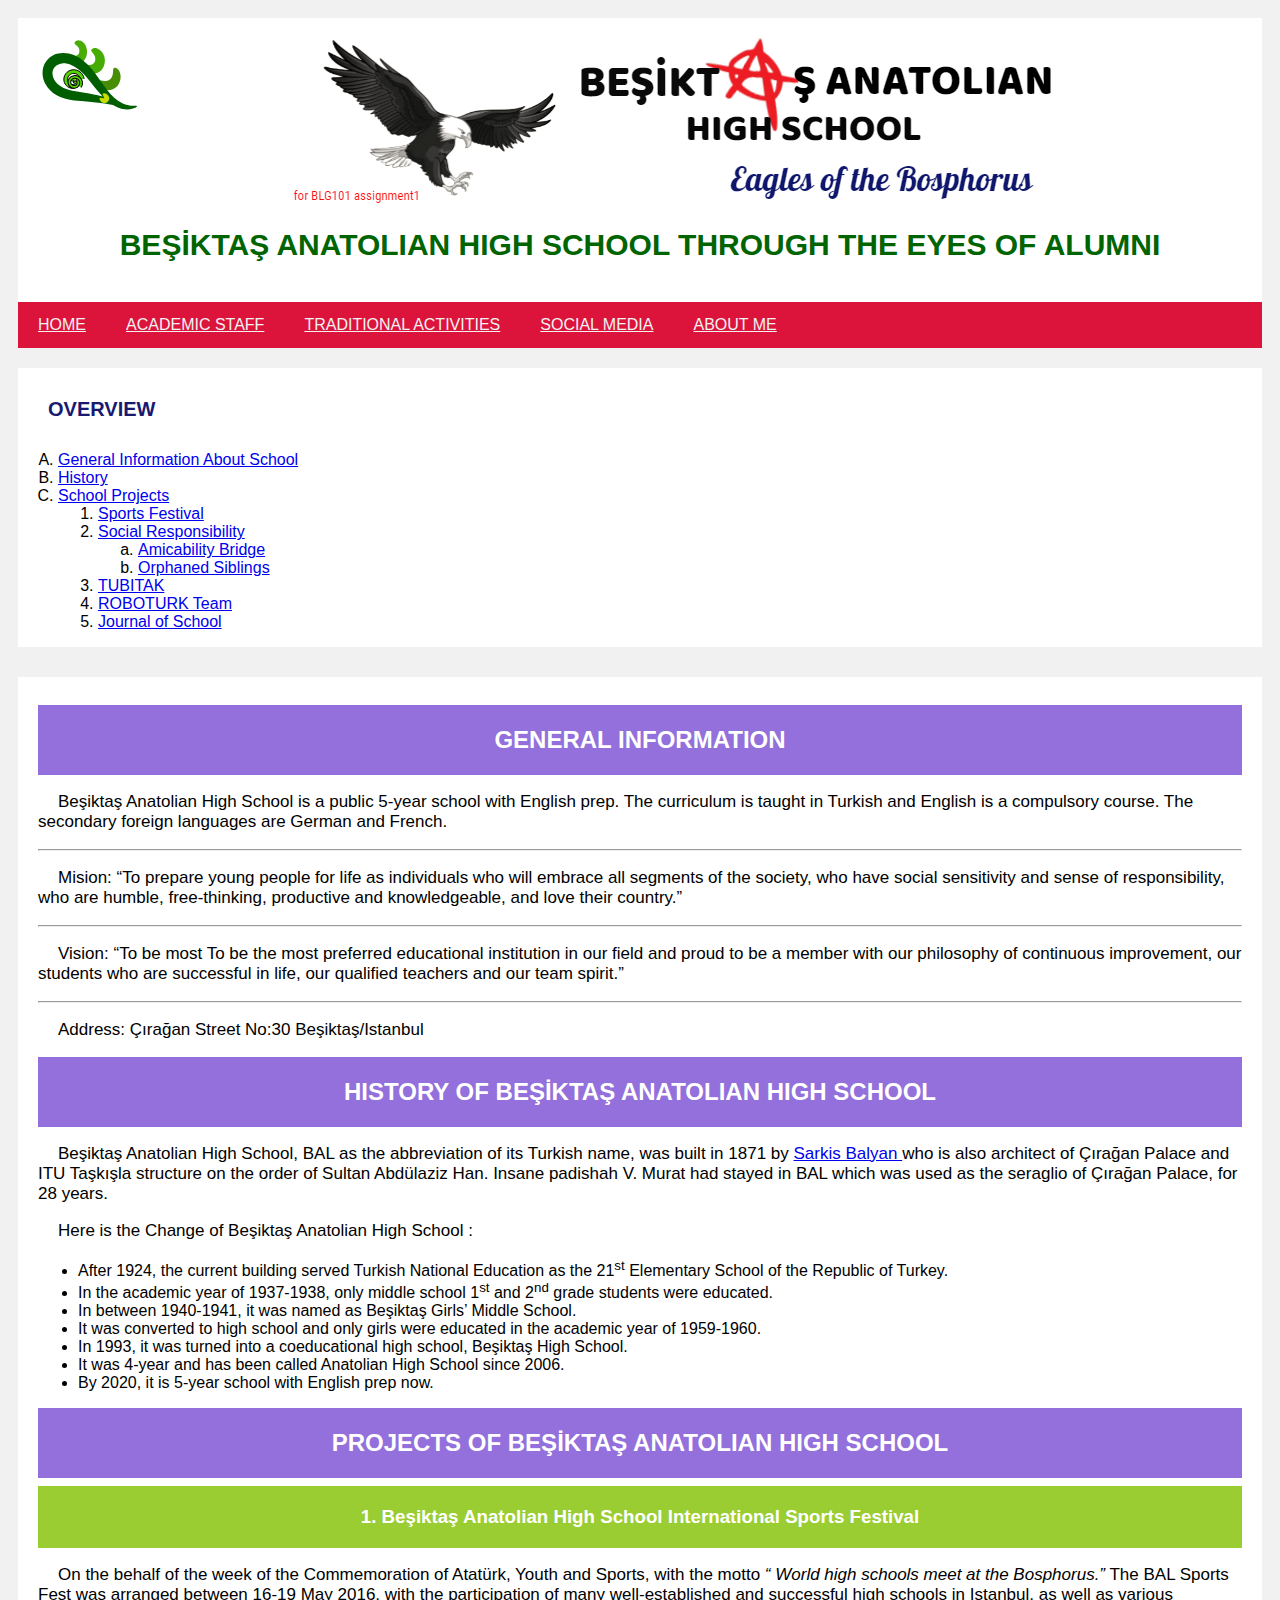
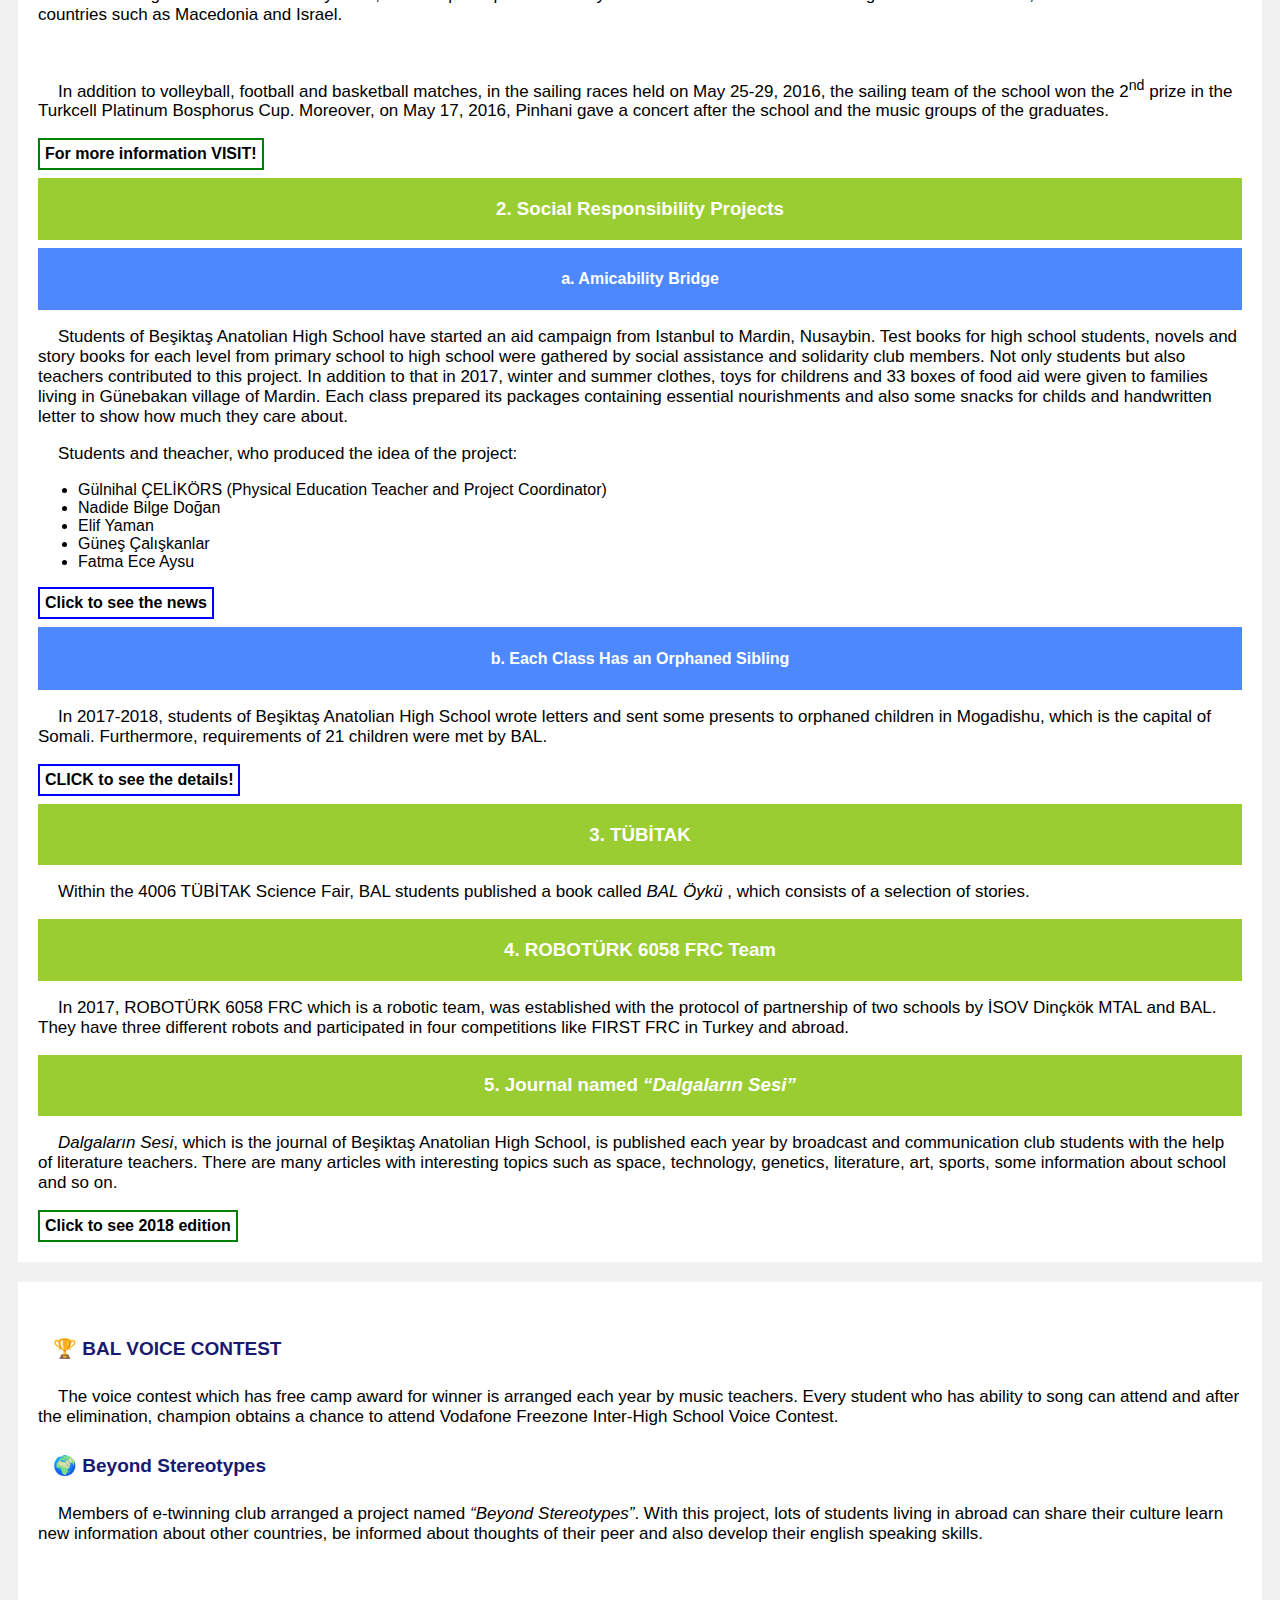
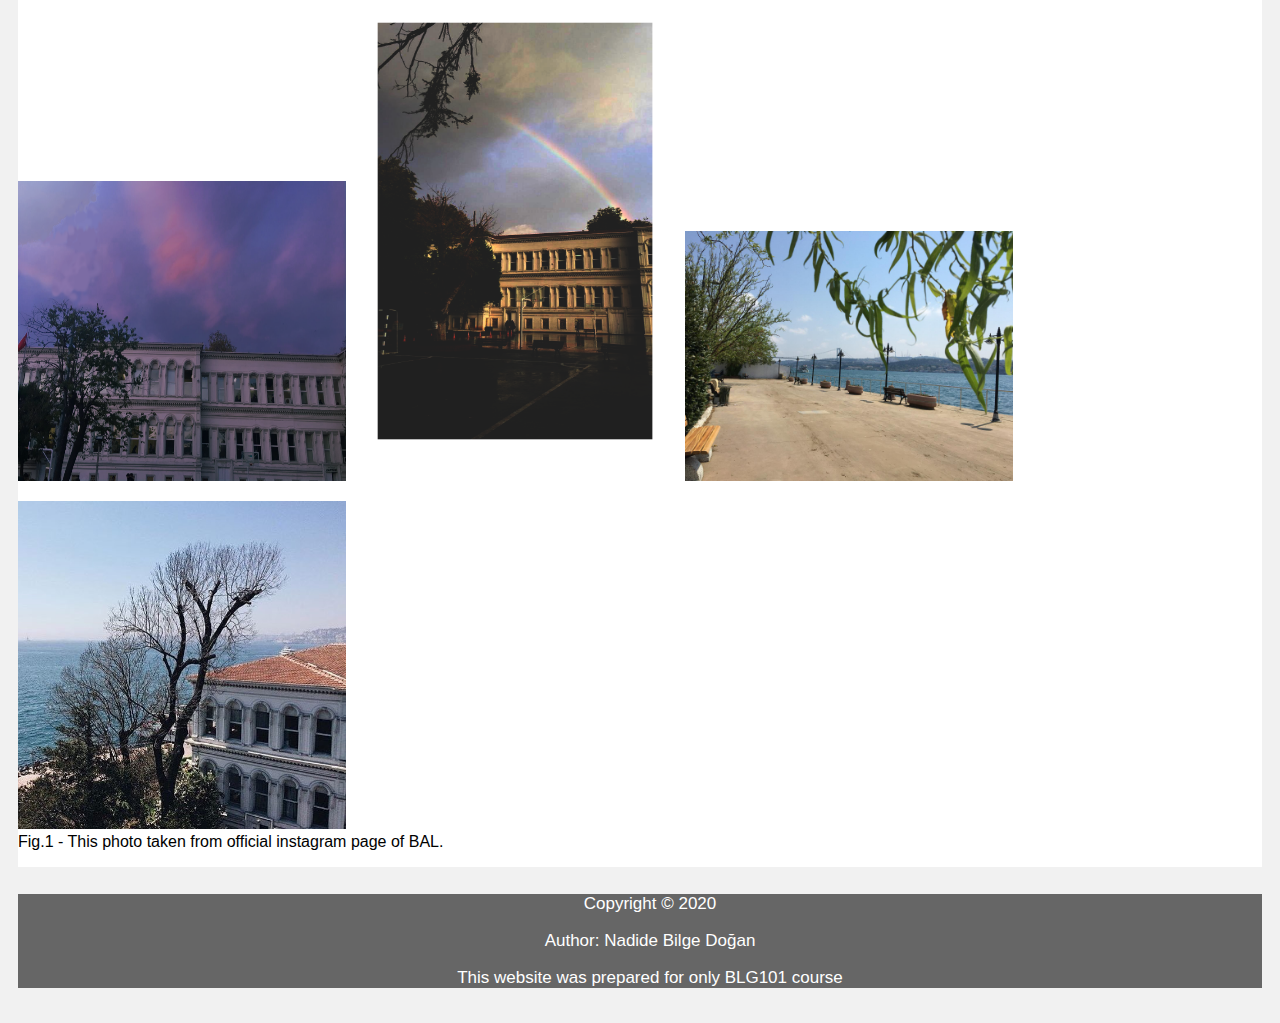
<file: index.html>
<!DOCTYPE html>
 <html lang="en-US">
  <head>
   <link rel="stylesheet" href="background.css">
   <link rel="shortcut icon" href="logo.svg" type="image/x-icon" />
   <meta charset="UTF-8">
   <meta name="keywords" content="high school, alumni, contact, nadide, bilge, doğan, academic staff">
   <meta name="author" content="Nadide Bilge Doğan">
   <meta name="description" content="Beşiktaş Anatolian High School accorging to an alumni">
   <meta name="viewport" content="width=device-width, initial-scale=1.0">
   <title>Eagles of the Bosphorus</title>


   <style>

   
    @media screen and (max-width: 1300px) {
    .leftcolumn , .rightcolumn{
    width: 100%;
    padding: 0px;
     }
    }


    @media screen and (max-width: 400px) {
    .topnav a {
    float: none;
    width: 100%;
     }
  


   </style>
  </head>

  <body>



<header>
 <div class="logo"><img src="logo.svg" alt="logo of the website"></div>
   <img src="banner2.png" alt="banner of the website" width="800" height="170" style="display: block; margin-left: auto; margin-right: auto; max-width: 100%; ">
     <h1>BEŞİKTAŞ ANATOLIAN HIGH SCHOOL THROUGH THE EYES OF ALUMNI</h1>

</header>

<nav>
  <a href="index.html">HOME</a>
  <a href="academic.html">ACADEMIC STAFF</a>
    <a href="activity.html">TRADITIONAL ACTIVITIES</a>
   <a href="contact.html">SOCIAL MEDIA</a>
  <a href="about.html">ABOUT ME</a>
</nav>

<section>
  <div class="leftcolumn">
    <h4 style=" padding: 10px; margin: 20px; color: MidnightBlue; font-size: 20px;"> OVERVIEW</h4>

   <ol type="A">
      <li><a href="#A">General Information About School</a></li>
      <li><a href="#B">History</a></li>
      <li><a href="#C">School Projects</a>
      <ol type="1">
      <li><a href="#1">Sports Festival</a></li>
      <li><a href="#2">Social Responsibility</a>
   <ol type="a">
      <li><a href="#a">Amicability Bridge</a></li>
      <li><a href="#b">Orphaned Siblings</a></li>
   </ol></li>
      <li><a href="#3">TUBITAK</a></li>
      <li><a href="#4">ROBOTURK Team</a></li>
      <li><a href="#5">Journal of School</a></li>
  </ol></li>
 </ol>

</div>

  <div class="rightcolumn">
    <div class="paragraph">
       <div class="secondmain">
          <h2 id="A">GENERAL INFORMATION</h2>
       </div>
         <p>
         Beşiktaş Anatolian High School is a public 5-year school with English prep.  The curriculum is taught in Turkish and English is a compulsory course.  The secondary foreign languages are German and French.
       </p>
         <hr>
         <p>
         Mision: <q>To prepare young people for life as individuals who will embrace all segments of the society, who have social sensitivity and sense of responsibility, who are humble, free-thinking, productive and knowledgeable, and love their country.</q>
       </p>
       <hr>
       <p>
         Vision: <q>To be most To be the most preferred educational institution in our field and proud to be a member with our philosophy of continuous improvement, our students who are successful in life, our qualified teachers and our team spirit.</q>
       </p>
       <hr>
       <p>
         Address: Çırağan Street No:30 Beşiktaş/Istanbul
         </p>

 
      <div class="secondmain">
        <h2 id="B">HISTORY OF BEŞİKTAŞ ANATOLIAN HIGH SCHOOL</h2>
      </div>
    <p> Beşiktaş Anatolian High School, BAL as the abbreviation of its Turkish name, was built in 1871 by <a href="https://tr.wikipedia.org/wiki/Sarkis_Balyan" target="_blank" title="More information about Sarkis Balyan">Sarkis Balyan </a>who is also architect of Çırağan Palace and ITU Taşkışla structure on the order of Sultan Abdülaziz Han.  Insane padishah V. Murat had stayed in BAL which was used as the seraglio of Çırağan Palace, for 28 years.
<br>
<p>Here is the Change of Beşiktaş Anatolian High School :</p>

<ul>
<li>After 1924, the current building served Turkish National Education as the 21<sup>st</sup> Elementary School of the Republic of Turkey.</li>
<li>In the academic year of 1937-1938,  only middle school 1<sup>st</sup> and 2<sup>nd</sup> grade students were educated.</li>
<li>In  between 1940-1941, it was named as Beşiktaş Girls’ Middle School.</li>
<li> It was converted to high school and only girls were educated in the academic year of 1959-1960. </li>
<li>In 1993, it was turned into a coeducational high school, Beşiktaş High School.</li>
<li>It was 4-year and has been called Anatolian High School since 2006. </li>
<li>By 2020, it is 5-year school with English prep now.</li>
</ul>


     <div class="secondmain">
       <h2 id="C">PROJECTS OF BEŞİKTAŞ ANATOLIAN HIGH SCHOOL</h2>
      </div>

       <div class="thirdmain">
         <h3 id="1">1. Beşiktaş Anatolian High School International Sports Festival</h3>
       </div>

<p> On the behalf of the week of the Commemoration of Atatürk, Youth and Sports, with the motto <i>“ World  high schools meet at the Bosphorus.”</i>  The BAL Sports Fest was arranged between 16-19 May  2016, with the participation of many well-established and successful high schools in Istanbul, as well as various countries such as Macedonia and Israel.</p>
<br>
<p>
In addition to volleyball, football and basketball matches, in the sailing races held on May 25-29, 2016, the sailing team of the school won the 2<sup>nd</sup> prize in the Turkcell Platinum Bosphorus Cup.  Moreover, on May 17, 2016, Pinhani gave a concert after the school and the music groups of the graduates.
</p>
<b><a class="one" href="https://web.archive.org/web/20161002023905/http://balsporfest.com/" title="BALSportsFest" target="_blank">For more information VISIT!</a></b>


       <div class="thirdmain">
         <h3 id="2"> 2. Social Responsibility Projects</h3>
        </div>

  <div class="fourthmain">
      <h4 id="a"> a. Amicability Bridge </h4>
  </div>

<p> Students of Beşiktaş Anatolian High School have started an aid campaign from Istanbul to Mardin, Nusaybin.  Test books for high school students, novels and story books for each level from primary school to high school were gathered by social assistance and solidarity club members.  Not only students but also teachers contributed to this project.  In addition to that in 2017, winter and summer clothes, toys for childrens and 33 boxes of food aid were given to families living in Günebakan village of Mardin.  Each class prepared its packages containing essential nourishments and also some snacks for childs and handwritten letter to show how much they care about.<br>
</p>
<p>
Students and theacher, who produced the idea of the project: </p>
<ul>
<li>Gülnihal ÇELİKÖRS (Physical Education Teacher and Project Coordinator)</li>
<li>Nadide Bilge Doğan</li>
<li>Elif Yaman</li>
<li>Güneş Çalışkanlar</li>
<li>Fatma Ece Aysu</li>
</ul>


<b><a class="two"  href="https://www.youtube.com/watch?v=LlUf1TtE6N0" title="Video on Youtube" target="_blank" >Click to see the news</a></b>


<div class="fourthmain">
<h4 id="b"> b. Each Class Has an Orphaned Sibling </h4>
</div>

<p>In 2017-2018, students of Beşiktaş Anatolian High School wrote letters and sent some presents to orphaned children in Mogadishu, which is the capital of Somali.  Furthermore, requirements of 21 children were met by BAL.
</p>

<b><a class="two" href="https://www.dailysabah.com/politics/2018/04/13/turkish-aid-agency-puts-smile-on-faces-of-somali-children-widows" target="_blank" title="dailySabah">CLICK to see the details!</a></b>


 <div class="thirdmain">
<h3 id="3"> 3. TÜBİTAK</h3>
</div>

<p>Within the 4006 TÜBİTAK Science Fair, BAL students published a book called <em> BAL Öykü </em>, which consists of a selection of stories.
</p>

<div class="thirdmain">
<h3 id="4"> 4. ROBOTÜRK 6058 FRC Team</h3>
</div>
<p> In 2017, ROBOTÜRK 6058 FRC  which is a robotic team, was established with the protocol of partnership of two schools by İSOV Dinçkök MTAL and BAL.  They have three different robots and participated in four competitions like FIRST FRC in Turkey and abroad.
</p>

  <div class="thirdmain">
     <h3 id="5"> 5. Journal named <em>“Dalgaların Sesi”</em></h3>
  </div>

<p> <em>Dalgaların Sesi</em>, which is the journal of Beşiktaş Anatolian High School, is published each year by broadcast and communication club students with the help of literature teachers.  There are many articles with interesting topics such as space, technology, genetics, literature, art, sports, some information about school and so on.
</p>
<b><a class="one" href="http://besiktasanadolu.meb.k12.tr/icerikler/okul-dergimiz-quotdalgalarin-sesi-2018quot-elektronik-ortamda_5400072.html" target="_blank">Click to see 2018 edition</a></b>


</div>
</div>

<div class="leftcolumn">
  <div class="paragraph">
    <h4 style=" padding: 10px; margin: 5px; color: MidnightBlue; font-size: 19px;"> &#127942; <strong>BAL VOICE CONTEST</strong> </h4>

  <p>The voice contest which has free camp award for winner is arranged each year by music teachers. Every student who has ability to song can attend and after the elimination, champion obtains a chance to attend Vodafone Freezone Inter-High School Voice Contest.</p>

  <h4 style=" padding: 10px; margin: 5px; color: MidnightBlue; font-size: 19px;"> &#127757; <strong>Beyond Stereotypes</strong> </h4>

<p>Members of e-twinning club arranged a project named <em>“Beyond Stereotypes”</em>. With this project, lots of students living in abroad can share their culture learn new information about other countries, be informed about thoughts of their peer and also develop their english speaking skills.</p>
</div>
     <img src="./images/modified2.png" alt="processed photo in GIMP"  style=" width: 328px; height:300px; ">

     <img src="./images/modiphoto.png" alt="processed photo in Inkscape"  style="width:330px; height:500px; ">
     <img src="./images/garden.JPG" alt="garden of the school" width="328" height="250" >
     
     <figure style="margin-left:0px">
     <img src="./images/view2.jpg" alt="view of the school" width="328" height="328" >
     <figcaption>Fig.1 - This photo taken from official instagram page of BAL.</figcaption>
     </figure>
</div>

</section>

<footer>
<p>Copyright &copy; 2020</p>
<p>Author: Nadide Bilge Doğan</p>
<p>This website was  prepared for only BLG101 course</p>
</footer>

</body>
</html>
</file>
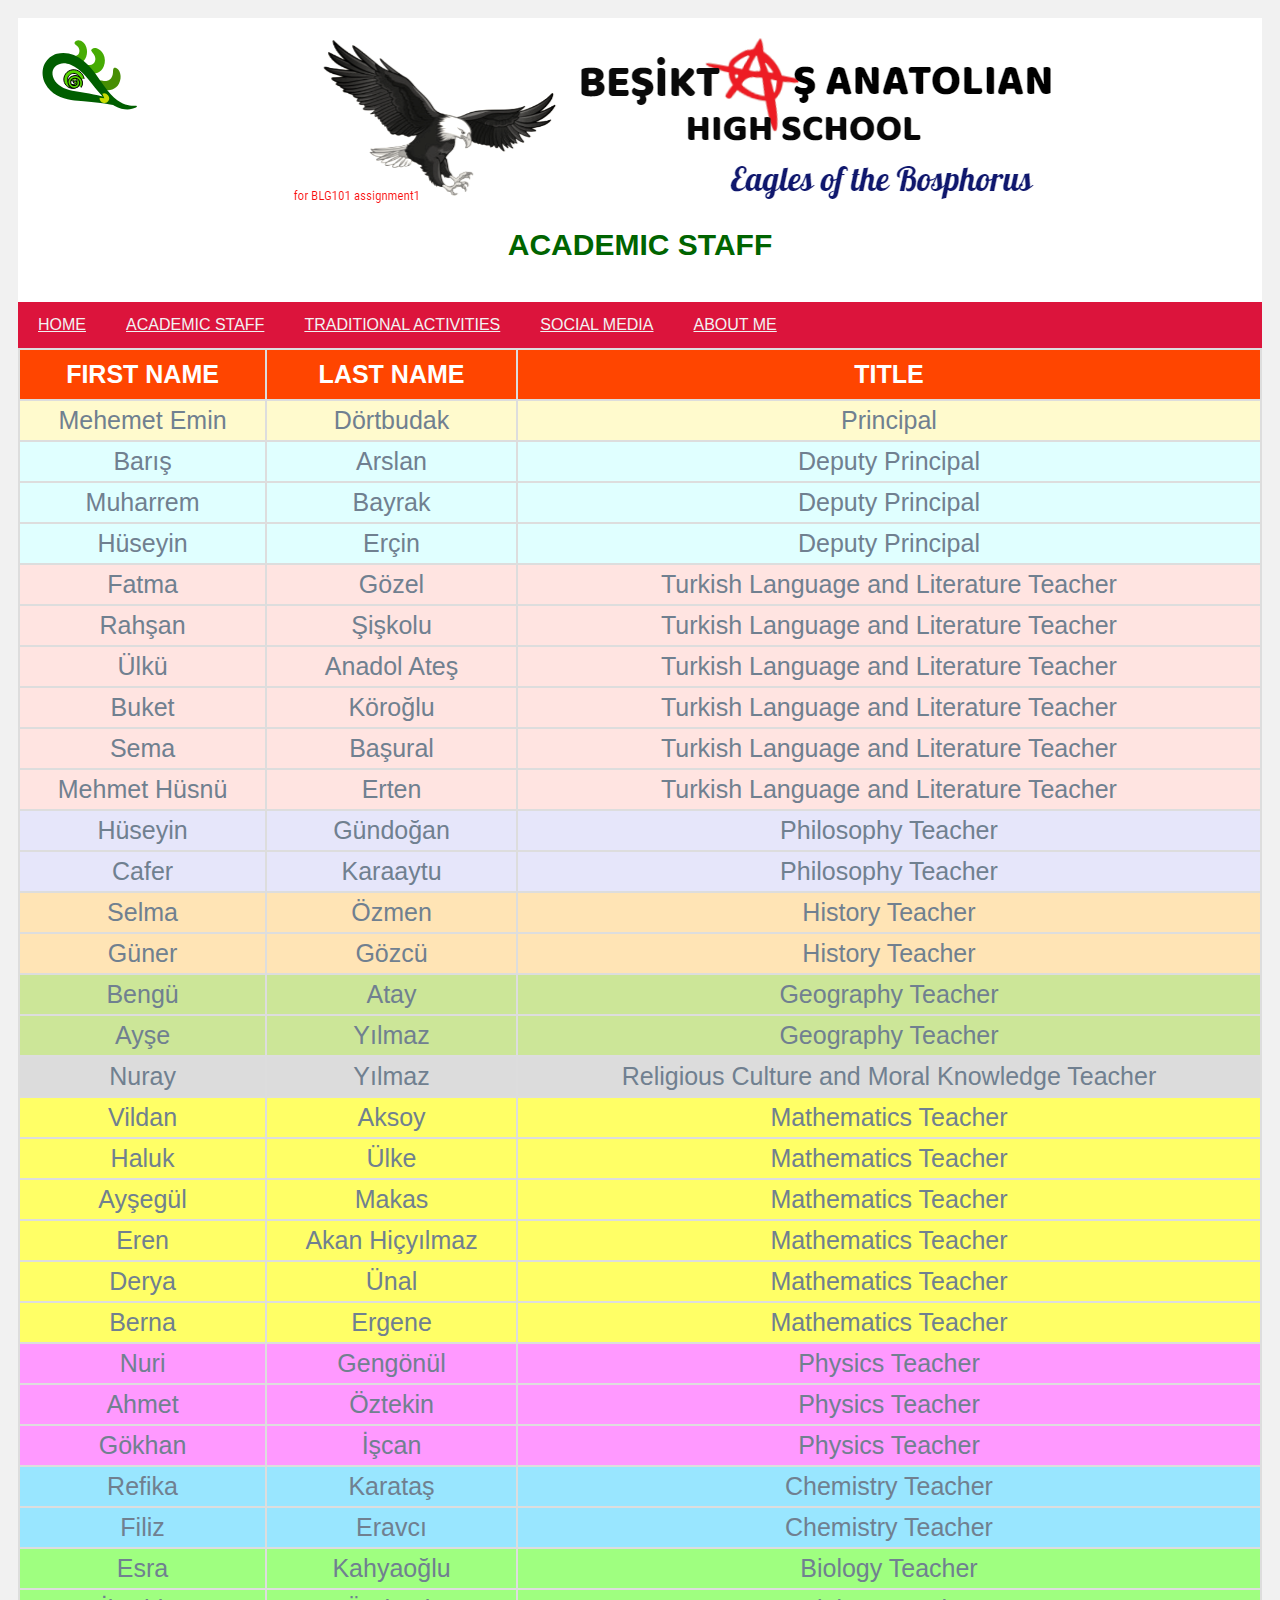
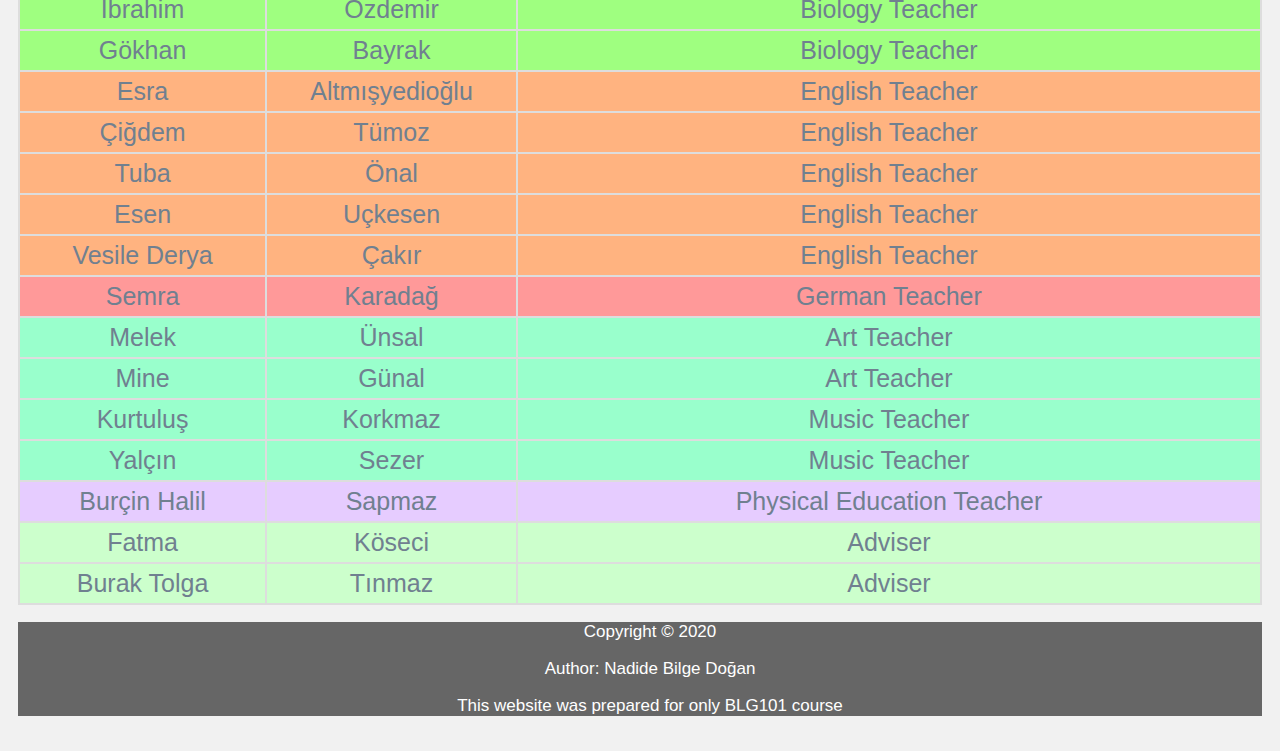
<file: academic.html>
<!DOCTYPE html>
<html lang="en-US">
<head>
<link rel="stylesheet" href="background.css">
<link rel="shortcut icon" href="logo.svg" type="image/x-icon" />
<meta charset="UTF-8">
<meta name="keywords" content="high school, alumni, contact, nadide, bilge, doğan, academic staff">
<meta name="author" content="Nadide Bilge Doğan">
<meta name="description" content="Beşiktaş Anatolian High School accorging to an alumni">
<meta name="viewport" content="width=device-width, initial-scale=1.0">
<title>Eagles of the Bosphorus</title>
<style>

@media screen and (max-width: 400px){
.topnav a {
float: none;
width:100%;
}
}

tr {
color: SlateGray;
}

</style>
</head>
<body>

<header>
<div class="logo"><img src="logo.svg" alt="logo of the website"></div>
<img src="banner2.png" alt="banner of the website" width="800" height="170" style="display: block; margin-left: auto; margin-right: auto; max-width: 100%;">
<h1>ACADEMIC STAFF</h1>
</header>

<nav>
  <a href="index.html">HOME</a>
  <a href="academic.html">ACADEMIC STAFF</a>
   <a href="activity.html">TRADITIONAL ACTIVITIES</a>
   <a href="contact.html">SOCIAL MEDIA</a>
  <a href="about.html">ABOUT ME</a>
</nav>


<table style="width: 100%; margin: auto;">


<tr style="background-color: OrangeRed; color: white;">
<th>FIRST NAME</th>
    <th>LAST NAME</th>
    <th>TITLE</th>
</tr>

<tr style="background-color: LemonChiffon; ">
<td>Mehemet Emin</td>
    <td>Dörtbudak</td>
    <td>Principal </td>
  </tr>

<tr style="background-color: LightCyan;">
<td>Barış</td>
    <td>Arslan</td>
    <td>Deputy Principal</td>
  </tr>

<tr style="background-color: LightCyan;">
<td>Muharrem</td>
    <td>Bayrak</td>
    <td>Deputy Principal</td>
  </tr>
<tr style="background-color: LightCyan;">
<td>Hüseyin</td>
    <td>Erçin</td>
    <td>Deputy Principal</td>
  </tr>
<tr style="background-color: MistyRose;">
<td>Fatma</td>
    <td>Gözel</td>
    <td>Turkish Language and Literature Teacher</td>
  </tr>
<tr style="background-color: MistyRose;">
<td>Rahşan</td>
    <td>Şişkolu</td>
    <td>Turkish Language and Literature Teacher</td>
  </tr>
<tr style="background-color: MistyRose;">
<td>Ülkü</td>
    <td>Anadol Ateş</td>
    <td>Turkish Language and Literature Teacher</td>
  </tr>
<tr style="background-color: MistyRose;">
<td>Buket</td>
    <td>Köroğlu</td>
    <td>Turkish Language and Literature Teacher</td>
  </tr>
<tr style="background-color: MistyRose;">
<td>Sema</td>
    <td>Başural</td>
    <td>Turkish Language and Literature Teacher</td>
  </tr>
<tr style="background-color: MistyRose;">
<td>Mehmet Hüsnü</td>
    <td>Erten</td>
    <td>Turkish Language and Literature Teacher</td>
  </tr>
<tr style="background-color: Lavender;">
<td>Hüseyin</td>
    <td>Gündoğan</td>
    <td>Philosophy Teacher </td>
  </tr>
<tr style="background-color: Lavender;">
<td>Cafer</td>
    <td>Karaaytu</td>
    <td>Philosophy Teacher </td>
  </tr>
<tr style="background-color: Moccasin;">
<td> Selma</td>
    <td> Özmen</td>
    <td> History Teacher</td>
  </tr>

<tr style="background-color: Moccasin;">
<td>Güner </td>
    <td>Gözcü</td>
    <td>History Teacher </td>
  </tr>
<tr style="background-color: #cce698;">
<td> Bengü</td>
    <td>Atay </td>
    <td>Geography Teacher </td>
  </tr>
<tr style="background-color: #cce698;">
<td>Ayşe</td>
    <td>Yılmaz </td>
    <td>Geography Teacher  </td>
  </tr>
<tr style="background-color: Gainsboro;">
<td>Nuray</td>
    <td> Yılmaz</td>
    <td> Religious Culture and Moral Knowledge Teacher </td>
  </tr>
<tr style="background-color: #ffff66;">
<td>Vildan </td>
    <td> Aksoy</td>
    <td>Mathematics Teacher</td>
  </tr>
<tr style="background-color: #ffff66; ">
<td> Haluk</td>
    <td> Ülke</td>
    <td> Mathematics Teacher</td>
  </tr>
<tr style="background-color: #ffff66;">
<td> Ayşegül</td>
    <td> Makas</td>
    <td> Mathematics Teacher</td>
  </tr>
<tr style="background-color: #ffff66;">
<td> Eren</td>
    <td> Akan Hiçyılmaz</td>
    <td>Mathematics Teacher </td>
  </tr>
<tr style="background-color: #ffff66; ">
<td> Derya</td>
    <td> Ünal</td>
    <td> Mathematics Teacher</td>
  </tr>
<tr style="background-color: #ffff66;">
<td> Berna</td>
    <td> Ergene</td>
    <td>Mathematics Teacher </td>
  </tr>
<tr style="background-color: #ff99ff; ">
<td>Nuri </td>
    <td>Gengönül </td>
    <td>Physics Teacher </td>
  </tr>
<tr style="background-color: #ff99ff;">
<td>Ahmet </td>
    <td> Öztekin</td>
    <td>Physics Teacher </td>
  </tr>
<tr style="background-color: #ff99ff;">
<td> Gökhan</td>
    <td>İşcan </td>
    <td>Physics Teacher </td>
  </tr>
<tr style="background-color: #99e6ff;">
<td>Refika </td>
    <td>Karataş </td>
    <td>Chemistry Teacher </td>
  </tr>
<tr style="background-color: #99e6ff;">
<td>Filiz </td>
    <td>Eravcı </td>
    <td>Chemistry Teacher </td>
  </tr>
<tr style="background-color: #9fff80;">
<td>Esra </td>
    <td>Kahyaoğlu </td>
    <td>Biology Teacher </td>
  </tr>
<tr style="background-color: #9fff80;">
<td>İbrahim </td>
    <td>Özdemir </td>
    <td>Biology Teacher </td>
  </tr>
<tr style="background-color: #9fff80;">
<td>Gökhan </td>
    <td>Bayrak </td>
    <td>Biology Teacher </td>
  </tr>

<tr style="background-color: #ffb380;">
<td> Esra</td>
    <td> Altmışyedioğlu</td>
    <td>English Teacher </td>
  </tr>
<tr style="background-color: #ffb380;">
<td> Çiğdem</td>
    <td> Tümoz</td>
    <td>English Teacher </td>
  </tr>
<tr style="background-color: #ffb380;">
<td> Tuba</td>
    <td> Önal</td>
    <td>English Teacher </td>
  </tr>
<tr style="background-color: #ffb380;">
<td> Esen</td>
    <td> Uçkesen</td>
    <td>English Teacher </td>
  </tr>
<tr style="background-color: #ffb380; ">
<td> Vesile Derya</td>
    <td> Çakır</td>
    <td>English Teacher </td>
  </tr>
<tr style="background-color: #ff9999;">
<td>Semra </td>
    <td>Karadağ </td>
    <td>German Teacher </td>
  </tr>

<tr style="background-color: #99ffcc;">
<td>Melek </td>
    <td>Ünsal </td>
    <td>Art Teacher </td>
  </tr>
<tr style="background-color: #99ffcc;">
<td>Mine </td>
    <td>Günal </td>
    <td>Art Teacher </td>
  </tr>
<tr style="background-color: #99ffcc;">
<td>Kurtuluş </td>
    <td>Korkmaz </td>
    <td>Music Teacher </td>
  </tr>
<tr style="background-color: #99ffcc;">
<td>Yalçın </td>
    <td>Sezer </td>
    <td>Music Teacher </td>
  </tr>

<tr style="background-color: #e6ccff;">
<td>Burçin Halil</td>
    <td>Sapmaz </td>
    <td>Physical Education Teacher </td>
  </tr>
<tr style="background-color:  #ccffcc; ">
<td>Fatma</td>
    <td>Köseci </td>
    <td>Adviser</td>
  </tr>
<tr style="background-color:  #ccffcc; ">
<td>Burak Tolga</td>
    <td>Tınmaz</td>
    <td>Adviser </td>
  </tr>
</table>

<footer>
<p>Copyright &copy; 2020</p>
<p>Author: Nadide Bilge Doğan</p>
<p>This website was prepared for only BLG101 course</p>
</footer>
</body>
</html>
</file>
<file: background.css>
body {
font-family: sans-serif;
padding: 10px;
background: #f1f1f1;
}

p {
text-indent: 20px;
font-family: Arial, sans-serif;
font-size: 17px;
}

.logo{
float: left;
margin: 0px 0px;
width: 100px;
height: 100px;
}

* {
box-sizing: border-box;
}

footer {
font-family: "Times New Roman", serif;
margin-top: px;
text-align: center;
background-color: #666666;
color: white;
}

header {
font-family: sans-serif;
padding: 20px;
text-align: center;
background: white;
 }

header h1 {
font-family: sans-serif;
color: DarkGreen;
font-size: 30px;
}

nav {
overflow: hidden;
background-color: Crimson;
}
nav a{
float: left;
display: block;
color: #f2f2f2;
text-align: center;
padding: 14px 20px;
}
nav a:active {
background-color: #f2f2f2;
color: black;
}

.paragraph {
background-color: white;
padding: 20px;
margin-top: 20px;
}


  section:after{
content: "";
display: table;
clear: both;
}

  .rightcolumn {
   padding-left: 10px;
   float: right;
   width: 75%;
   }

   .leftcolumn{
   margin-top: 20px;
   margin-bottom: 10px;
   background: white;
   float: left;
   width: 25%;
   }


  .secondmain {
   font-family: sans-serif;
   background-color: MediumPurple;
   color: white;
   padding: 1px;
   text-align: center;
   margin-top: 8px;
   }

   .thirdmain {
   font-family: sans-serif;
   background-color: YellowGreen;
   color: white;
   padding: 1px;
   text-align: center;
   margin-top: 8px;
    }

   .fourthmain {
   font-family: sans-serif;
   background-color: #4d88ff;
   color: white;
   padding: 1px;
   text-align: center;
   margin-top: 8px;
   }

  a.one:link, a.one:visited {
   background-color: transparent;
   color: black;
   border: 2px solid green;
   text-align: center;
   text-decoration: none;
   display: inline-block;
   padding: 5px 5px;
    }

   a.one:hover, a.one:active {
   background-color: green;
   color: white;
    }

   a.two:link, a.two:visited {
   background-color: transparent;
   color: black;
   border: 2px solid blue;
   text-align: center;
   text-decoration: none;
   display: inline-block;
   padding: 5px 5px;
    }

   a.two:hover, a.one:active {
   background-color: blue;
   color: white;
   }

table, th, td {
border: 2px solid #ddd;
border-collapse: collapse;
}

th, td {
font-family: sans-serif;
font-size: 25px;
padding: 5px;
text-align: center;
}

th {
padding-bottom: 10px;
padding-top: 10px
}
</file>
